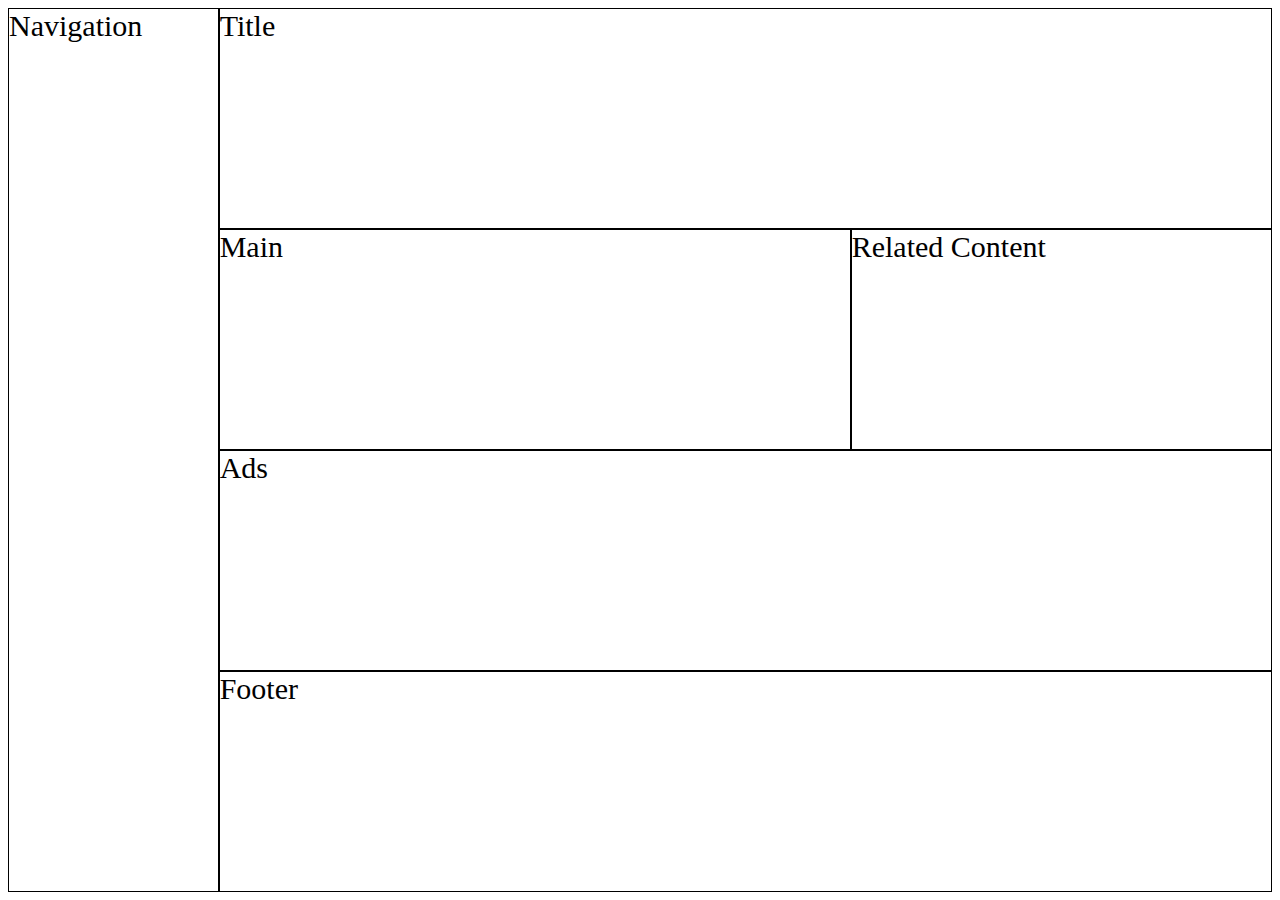
<file: .devcontainer/exercises/exercise3.html>
<html>
  <head>
    <link rel="stylesheet" href="exercise3.css" />
    <meta name="viewport" content="width=device-width, initial-scale=1" />
  </head>
  <body>
    <div class="container">
    <div class="navigation">Navigation</div>
    
      <div class="title">Title</div>
   
      <div class="main">
        Main
      </div>
      <div class="related">Related Content</div>
      
      <div class="ads">Ads</div>
      <div class="footer">Footer</div>
    
    </div>
  </body>
</html>
</file>
<file: .devcontainer/exercises/exercise3.css>
.container {
  font-size: 30px;
}
.navigation {
border: 1px solid black;
}
.title {
border: 1px solid black;
}

.main {
border: 1px solid black;
}

.related {
border: 1px solid black;
}

.ads {
border: 1px solid black;
}

.footer {
border: 1px solid black;
}

@media (min-width: 600px) {
  .container {
    display: grid;
    grid-template-columns: 2fr 1fr;
    grid-template-areas: "navigation" 
    "title title" 
    "main related" 
    "ads ads" 
    "footer footer";
  }

    .navigation {
      grid-area: navigation;
    }
  
    .title {
      grid-area: title;
    }
  
    .main {
      grid-area: main;
    }
  
    .related {
      grid-area: related;
    }

    .ads {
      grid-area: ads;
    }
  
    .footer {
      grid-area: footer;
    }
}
 @media (min-width: 900px) {
  .container {
    display: grid;
    grid-template-columns: .5fr 1.5fr 1fr;
    grid-template-areas:  "navigation title title" 
    "navigation main related" 
    "navigation ads ads" 
    "navigation footer footer";
    height: 100%;
  }
  

 }
</file>
